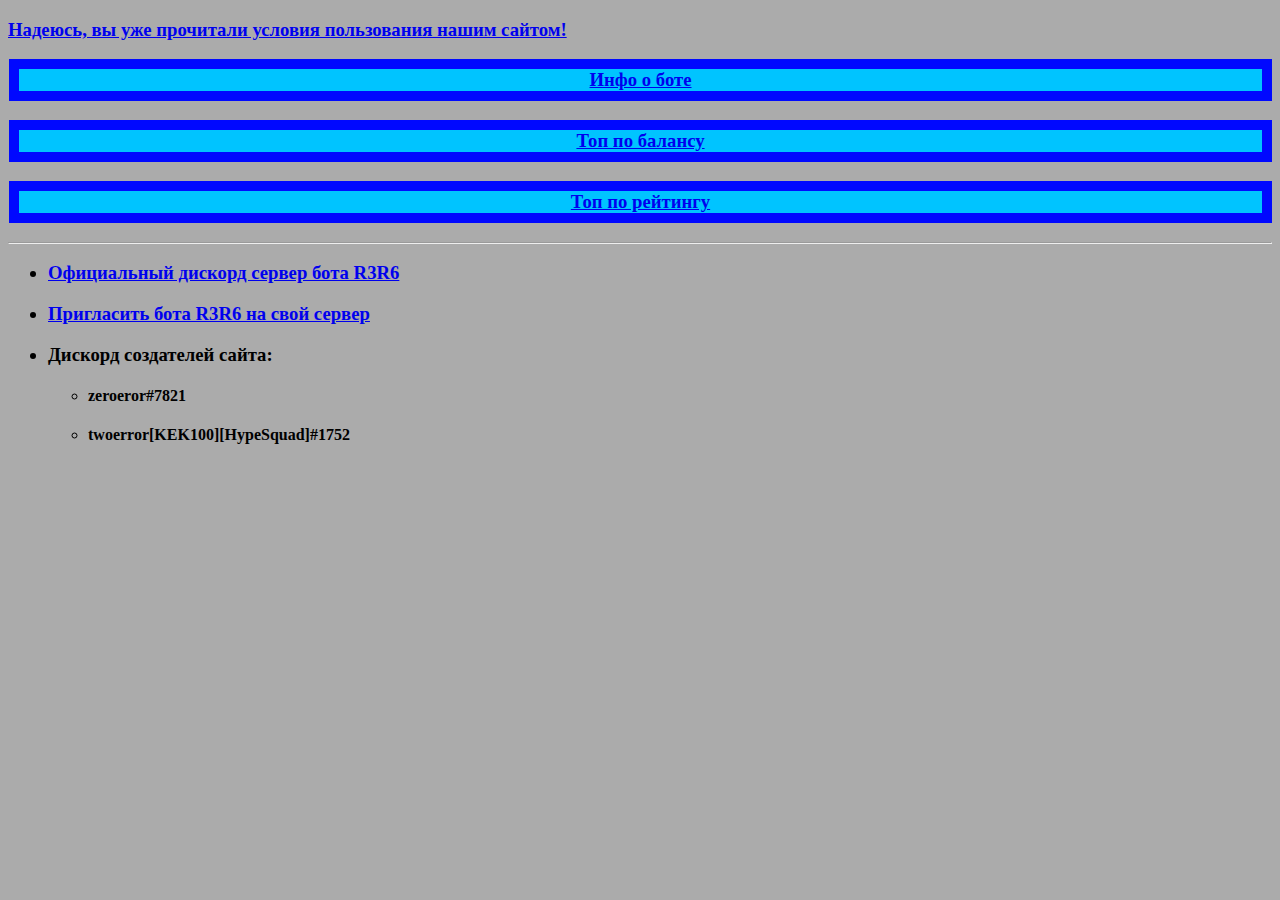
<file: index.html>
<!DOCTYPE html>
<html>
<head>
    <title>R4D4</title>
    <meta charset="utf-8">
    <meta name="description" content="Сайт пользования ботом R4D4">
    <link rel="stylesheet" href="style.css">
    <base href="https://twoerror.github.io/">
 
    <link rel="icon" href="favicon.ico">

    <script src="https://yastatic.net/s3/passport-sdk/autofill/v1/sdk-suggest-with-polyfills-latest.js"></script>
    <script src="https://yastatic.net/s3/passport-sdk/autofill/v1/sdk-suggest-token-with-polyfills-latest.js"></script>
    <script>window.YaAuthSuggest.init(
    {
      client_id: "8d5e7e2bccc74aa98302ac6ce34783fd",
      response_type: "token",
      redirect_uri: "https://twoerror.github.io/"
    },
    "https://twoerror.github.io",
    {
      view: "button",
      parentId: "buttonContainerId",
      buttonSize: 'xs',
      buttonView: 'additional',
      buttonTheme: 'dark',
      buttonBorderRadius: "22",
      buttonIcon: 'ya',
    }
  )
  .then(({handler}) => handler())
  .then(data => console.log('Сообщение с токеном', data))
  .catch(error => console.log('Обработка ошибки', error))</script>
    
    <H3><a href="https://www.youtube.com/watch?v=dQw4w9WgXcQ" target="_blank">
    Надеюсь, вы уже прочитали условия пользования нашим сайтом!
    </a></H3>
</head>
<body style="background-color: rgb(171, 171, 171)">
    
    <H3 class="l_centr" align="center" ><a href="https://twoerror.github.io/info">Инфо о боте</a></H3>
    <H3 class="l_centr" align="center" ><a href="https://twoerror.github.io/top_balance/">Топ по балансу</a></H3>
    <H3 class="l_centr" align="center" ><a href="https://twoerror.github.io/top_reiting/">Топ по рейтингу</a></H3>





    <hr>
    <ul>
        <H3><li><a href="https://discord.gg/czCYnrgUjX" target="_blank">Официальный дискорд сервер бота R3R6</a></li></H3>
        <H3><li><a href="https://www.youtube.com/watch?v=dQw4w9WgXcQ" target="_blank">Пригласить бота R3R6 на свой сервер</a></li>
        </H3>
        <H3><li>Дискорд создателей сайта:</li></H3>
        <ul>
        	<H4><li>zeroeror#7821</li></H4>
        	<H4><li>twoerror[KEK100][HypeSquаd]#1752</li></H4>




        </ul>
    </ul>
</body>
</html>
</file>
<file: style.css>
[class="topbablo"]{
	color:red;
}
[class="cpurple"]{
	color:purple;
}
[class="top"]{
	color:blue;
}
[class="message"]{
    	color: grey;
	background-color: #7FFFD4;
    	border: 0px solid #0f195c;
	margin-left:0px;
}
[class="l_centr"]{
    	color: red;
	background-color: #00c4ff;
    	border: 10px solid #0008ff;
	margin-left:1px;
}
[class="backg"]{
	background-color: grey;
  	width: 1400px;
 	height: 800px;
}

/* ⣿⣿⣿⣿⣿⣿⣿⣿⣿⣿⣿⣿⣿⣿⣿⣿⣿⣿⣿⣿⣿⣿⣿⣿⣿⣿⣿⣿⣿⣿⣿⣿⣿⣿⣿⣿⣿⣿⣿⡿⠟⠋⠉⣹⣿⣿⣿⣿⣿⣿⣿⣿⣿⣿⣿⣿⣿⣿⣿⣿⣿⣿⣿⣿⣿⣿⣿⣿⣿⣿
⣿⣿⣿⣿⣿⣿⣿⣿⣿⣿⣿⣿⣿⣿⣿⣿⣿⣿⣿⣿⣿⣿⣿⣿⣿⣿⣿⣿⣿⣿⣿⣿⣿⣿⠿⠛⢋⣉⠤⠒⢈⠔⣠⣿⣿⣿⣿⣿⣿⣿⣿⣿⣿⣿⣿⣿⣿⣿⣿⣿⣿⣿⣿⣿⣿⣿⣿⣿⣿⣿
⣿⣿⣿⣿⣿⣿⣿⣿⣿⣿⣿⣿⣿⣿⣿⣿⣿⣿⣿⣿⣿⣿⣿⣿⣿⣿⣿⣿⣿⣿⡿⠛⣁⠤⠒⠉⠁⠀⢀⣔⣁⣈⣙⣛⣛⣛⣉⢤⠀⣿⣿⣿⣿⣿⣿⣿⣿⣿⣿⣿⣿⣿⣿⣿⣿⣿⣿⣿⣿⣿
⣿⣿⣿⣿⣿⣿⣿⣿⣿⣿⣿⣿⣿⣿⣿⣿⣿⣿⣿⣿⣿⣿⣿⣿⣿⣿⣿⣿⡿⠋⡴⠊⠀⠀⠀⠀⠀⠀⠀⠀⠀⠀⠀⠉⠉⠁⡠⠋⣰⣿⣿⣿⣿⣿⣿⣿⣿⣿⣿⣿⣿⣿⣿⣿⣿⣿⣿⣿⣿⣿
⣿⣿⣿⣿⣿⣿⣿⣿⣿⣿⣿⣿⣿⣿⣿⣿⣿⣿⣿⣿⣿⣿⣿⣿⣿⣿⣿⡟⢡⠎⠀⠀⠀⠀⠀⠀⠀⠀⠀⠀⠀⠀⠀⠈⠐⢌⡀⢾⣿⣿⣿⣿⣿⣿⣿⣿⣿⣿⣿⣿⣿⣿⣿⣿⣿⣿⣿⣿⣿⣿
⣿⣿⣿⣿⣿⣿⣿⣿⣿⣿⣿⣿⣿⣿⣿⣿⣿⣿⣿⣿⣿⣿⣿⣿⣿⣿⠏⡠⠛⠁⢀⡀⠀⠀⠀⠀⠀⠀⠀⠀⠀⠀⠀⠀⠀⠀⠙⢦⠙⢿⣿⣿⣿⣿⣿⣿⣿⣿⣿⣿⣿⣿⣿⣿⣿⣿⣿⣿⣿⣿
⣿⣿⣿⣿⣿⣿⣿⣿⣿⣿⣿⣿⣿⣿⣿⣿⣿⣿⣿⣿⣿⣿⣿⣿⠿⢁⠔⠁⠀⠀⠁⠀⠀⠀⠀⠀⠀⠀⠀⠀⠀⠀⠀⠀⠀⠀⠀⠀⠱⡄⢻⣿⣿⣿⣿⣿⣿⣿⣿⣿⣿⣿⣿⣿⣿⣿⣿⣿⣿⣿
⣿⣿⣿⣿⣿⣿⣿⣿⣿⣿⣿⣿⣿⣿⣿⣿⣿⣿⣿⣿⣿⣿⠟⢁⡴⠃⠀⠀⠀⠀⠀⠀⠀⠀⠀⠀⠀⠀⠀⠀⠀⠀⠀⠀⠀⠀⠈⠆⠀⠘⣆⠙⣿⣿⣿⣿⣿⣿⣿⣿⣿⣿⣿⣿⣿⣿⣿⣿⣿⣿
⣿⣿⣿⣿⣿⣿⣿⣿⣿⣿⣿⣿⣿⣿⣿⣿⣿⣿⣿⠿⢋⣠⠞⠉⠠⠀⣠⡴⠶⣶⣦⠀⠀⠀⠀⠀⠀⠀⠀⠀⠀⠀⠀⠀⠀⠀⠀⠀⠀⠀⠘⣆⠹⣿⣿⣿⣿⣿⣿⣿⣿⣿⣿⣿⣿⣿⣿⣿⣿⣿
⣿⣿⣿⣿⣿⣿⣿⣿⣿⣿⣿⣿⣿⣿⣿⣿⡿⠋⣠⠴⠋⠀⠀⢠⢃⣾⣏⡀⢰⣿⣿⡇⠀⠀⠀⠀⠀⠀⠀⠀⠀⠀⢀⣀⡀⠀⠀⠀⠀⠀⠀⠸⡄⢿⣿⣿⣿⣿⣿⣿⣿⣿⣿⣿⣿⣿⣿⣿⣿⣿
⣿⣿⣿⣿⣿⣿⣿⣿⣿⣿⣿⣿⣿⣿⠟⢁⡴⠛⠁⠀⠀⠀⠀⡎⣾⣿⣿⣿⣿⣿⡿⠇⠀⠀⠀⠀⠀⠀⠀⢀⣴⠟⠛⠛⣿⣶⡀⠀⠀⠀⠀⠀⢳⡈⠻⣿⣿⣿⣿⣿⣿⣿⣿⣿⣿⣿⣿⣿⣿⣿
⣿⣿⣿⣿⣿⣿⣿⣿⣿⣿⣿⣿⠟⣡⠞⠉⠀⠀⠀⠀⠀⠀⠸⠈⣿⡿⠿⠿⢿⣿⠇⠀⠀⠀⠀⠀⠀⠀⠀⣾⣧⡀⡀⢰⣿⣿⣿⠀⠀⠀⠀⠀⠈⠘⡄⢻⣿⣿⣿⣿⣿⣿⣿⣿⣿⣿⣿⣿⣿⣿
⣿⣿⣿⣿⣿⣿⣿⣿⣿⣿⡿⢁⠜⠁⠀⠀⠀⠀⠀⠀⠀⡠⠃⠀⠈⠓⠂⠀⠘⠁⠀⠀⠀⠀⠀⠀⠀⠀⢸⣿⣿⣿⣿⣿⣿⣿⠿⠀⠀⠀⠗⠀⠀⠀⠘⢆⠹⣿⣿⣿⣿⣿⣿⣿⣿⣿⣿⣿⣿⣿
⣿⣿⣿⣿⣿⣿⣿⣿⣿⠏⣠⠋⠀⠀⠀⠀⠀⠀⠀⢠⠞⠀⠀⠀⠀⠀⠀⢀⠀⠀⠀⠀⠀⠀⠈⠁⠀⠀⠘⣿⣿⠿⠿⠿⢿⣿⠃⠀⠀⠀⠀⠀⠀⠀⠀⠀⠳⣌⠻⣿⣿⣿⣿⣿⣿⣿⣿⣿⣿⣿
⣿⣿⣿⣿⣿⣿⣿⣿⣿⢀⡇⠀⠀⠀⠀⠀⠀⠀⠀⡞⠀⠀⠀⠀⠀⠀⠀⠸⣠⣴⣦⣤⣀⣀⠀⠀⣴⡄⠀⠈⠻⢶⣤⡤⠞⠁⠀⠀⠀⠀⠀⠀⠀⠀⠀⠀⠀⠈⠳⣌⠛⢿⣿⣿⣿⣿⣿⣿⣿⣿
⣿⣿⣿⣿⣿⣿⣿⣿⣿⢸⡀⠀⠀⠀⠀⠀⠀⠀⠀⣇⠀⠀⠀⠀⠀⠀⠀⠀⢸⣿⣿⣿⣿⣿⣷⣾⣿⡇⠀⠀⠀⠀⠀⠀⠀⡆⠀⠀⠀⠀⠀⠀⠀⠀⠀⠀⠀⠀⠀⠀⠑⢦⡙⢻⣿⣿⣿⣿⣿⣿
⣿⣿⣿⣿⣿⣿⣿⣿⣿⠈⡇⠀⠀⠀⠀⠀⠀⠀⠀⢹⡄⠀⠀⠀⠀⠀⠀⠀⢸⣿⣿⣿⣿⣿⣿⣿⣿⠃⠀⠀⠀⠀⡀⠀⢰⡇⠀⠀⠀⠀⠀⠀⠀⠀⠀⠀⠀⠀⠀⠀⠀⠀⠙⣆⢹⣿⣿⣿⣿⣿
⣿⣿⣿⣿⣿⣿⣿⣿⣿⣆⠘⣄⠀⠀⠀⠀⠀⠀⡠⠤⠿⣄⠀⠀⠀⠀⠀⠀⠀⢿⣿⣿⣿⡿⠟⠛⢹⠀⠀⠀⠔⢁⣀⣠⣸⡇⠀⠀⠀⠀⠀⠀⠀⠀⠀⠀⠀⠀⠀⠀⠀⠀⠀⢸⠀⣿⣿⣿⣿⣿
⣿⣿⣿⣿⣿⣿⣿⣿⣿⣿⣧⡈⠢⢀⡀⠀⣠⠋⠀⠀⠀⠈⣣⣄⠀⠀⠀⠀⠀⠈⢿⣿⠏⠀⠀⠀⠂⠀⠀⣠⠞⠉⠀⠀⠀⢷⠀⠀⠀⠀⠀⠀⠀⠀⠀⠀⠀⠀⠀⠀⠀⠀⠀⣼⢀⣿⣿⣿⣿⣿
⣿⣿⣿⣿⣿⣿⣿⣿⣿⣿⣿⣿⣷⣶⡄⢩⠃⠀⠀⡠⠚⠉⡽⠛⢓⣤⣀⠀⠀⠀⠈⠋⠀⠀⠀⠀⠀⠀⡰⠁⠀⠀⠀⠀⠀⠈⢧⡀⠀⠀⠀⠀⠀⠀⠀⠀⠀⠀⠀⠀⠀⠀⣰⠃⣼⣿⣿⣿⣿⣿
⣿⣿⣿⣿⣿⣿⣿⣿⣿⣿⣿⣿⣿⡿⠃⣨⠔⠚⢹⠁⠀⠀⠀⠐⠁⠀⠈⢿⣇⠀⠀⢀⠤⣀⣀⠤⢤⡤⠧⡀⠀⠀⠀⠀⠀⠀⠀⠙⢦⡀⠀⠀⠀⠀⠀⠀⠀⠀⠀⠀⣠⠞⣡⣼⣿⣿⣿⣿⣿⣿
⣿⣿⣿⣿⣿⣿⣿⣿⣿⣿⣿⡿⠋⡴⠊⠁⠀⠀⠈⡆⠀⠀⠀⠀⠀⠀⢀⠞⣿⡄⢠⠃⠀⢰⠁⠀⢸⠀⠀⠈⣆⠀⠀⠀⠀⠀⠀⠀⠀⠉⠳⡤⣄⣀⠀⣀⣀⠤⠖⢋⣡⣼⣿⣿⣿⣿⣿⣿⣿⣿
⣿⣿⣿⣿⣿⣿⣿⣿⣿⣿⡿⢁⡞⠁⠀⠀⠀⠀⠀⠘⢦⡀⠀⠀⠠⠐⡇⠀⠘⠧⣸⠀⠀⠸⠀⠀⠘⠀⠀⠀⢸⠢⡤⣀⠀⠀⠀⠀⠀⠀⠀⣧⠠⣤⣤⣤⣴⣶⣾⣿⣿⣿⣿⣿⣿⣿⣿⣿⣿⣿
⣿⣿⣿⣿⣿⣿⣿⣿⣿⡿⢁⡟⠀⠀⠀⠀⠀⠀⠀⠀⠀⠈⠑⠒⠀⢰⠁⠀⠀⠀⠈⡆⠀⠀⠀⠀⠀⠀⠀⣠⠎⠀⠈⠲⡍⠢⡀⠀⠀⠀⠀⢸⠀⣿⣿⣿⣿⣿⣿⣿⣿⣿⣿⣿⣿⣿⣿⣿⣿⣿
⣿⣿⣿⣿⣿⣿⣿⣿⣿⠇⣼⠀⠀⠀⠀⠀⠀⠀⠀⠀⠀⠀⠀⠀⢀⠆⠀⠀⠀⠀⠀⣿⠢⢄⣀⣀⡠⠴⠊⠁⠀⠀⠀⠀⠈⢦⠀⠀⠀⠀⠀⢸⠀⣿⣿⣿⣿⣿⣿⣿⣿⣿⣿⣿⣿⣿⣿⣿⣿⣿
⣿⣿⣿⣿⣿⣿⣿⣿⣿⠀⡏⠀⠀⠀⠀⠀⠀⠀⠀⠀⠀⠀⠀⢠⠎⠀⠀⠀⠀⠀⠀⢸⡀⠀⠀⠀⠀⠀⠀⠀⠀⠀⠀⠀⠀⠀⢧⠀⠀⠀⠀⢸⠀⣿⣿⣿⣿⣿⣿⣿⣿⣿⣿⣿⣿⣿⣿⣿⣿⣿
⣿⣿⣿⣿⣿⣿⣿⣿⣿⠀⡇⠀⠀⠀⠀⠀⠀⠀⠀⠀⠀⠀⡴⠃⠀⠀⠀⠀⠀⠀⠀⠈⣇⠀⠀⠀⠀⠀⠀⠀⠀⠀⠀⠀⠀⠀⠈⠆⠀⠀⠀⣸⠀⣿⣿⣿⣿⣿⣿⣿⣿⣿⣿⣿⣿⣿⣿⣿⣿⣿
⣿⣿⣿⣿⣿⣿⣿⣿⣿⡄⢳⠀⠀⠀⠀⠀⠀⠀⠀⠀⡠⠊⠀⠀⠀⠀⠀⠀⠀⠀⠀⠀⠸⡄⠀⠀⠀⠀⠀⠀⠀⠀⠀⠀⠀⠀⠀⠀⠀⠀⠀⡟⢸⣿⣿⣿⣿⣿⣿⣿⣿⣿⣿⣿⣿⣿⣿⣿⣿⣿
⣿⣿⣿⣿⣿⣿⣿⣿⣿⣇⠘⡄⠀⠀⠀⠀⠀⢀⣠⠎⠀⠀⠀⠀⠀⠀⠀⠀⠀⠀⠀⠀⠀⠹⡄⠀⠀⠀⠀⠀⠀⠀⠀⠀⠀⠀⠀⠀⠀⠀⢀⠇⣼⣿⣿⣿⣿⣿⣿⣿⣿⣿⣿⣿⣿⣿⣿⣿⣿⣿
⣿⣿⣿⣿⣿⣿⣿⣿⣿⣿⣧⡘⠦⣀⣀⣤⠔⢁⡟⠀⠀⠀⠀⠀⠀⠀⠀⠀⠀⠀⠀⠀⠀⠀⠙⢦⡀⠀⠀⠀⠀⠀⠀⠀⠀⠀⠀⠀⠀⠀⠸⢀⣿⣿⣿⣿⣿⣿⣿⣿⣿⣿⣿⣿⣿⣿⣿⣿⣿⣿
⣿⣿⣿⣿⣿⣿⣿⣿⣿⣿⣿⣷⣶⣤⣤⣤⠆⣾⠁⠀⠀⠀⠀⠀⠀⠀⠀⠀⠀⠀⠀⠀⠀⠀⠀⠀⠙⢦⣀⠀⠀⠀⠀⠀⠀⠀⠀⠀⠀⠀⠄⣸⣿⣿⣿⣿⣿⣿⣿⣿⣿⣿⣿⣿⣿⣿⣿⣿⣿⣿
⣿⣿⣿⣿⣿⣿⣿⣿⣿⣿⣿⣿⣿⣿⣿⡟⢰⡏⠀⠀⠀⠀⠀⠀⠀⠀⠀⠀⠀⠀⠀⠀⠀⠀⠀⠀⠀⠀⠈⠓⠦⣄⣀⠀⠀⠀⠀⢀⣠⠌⣰⣿⣿⣿⣿⣿⣿⣿⣿⣿⣿⣿⣿⣿⣿⣿⣿⣿⣿⣿
⣿⣿⣿⣿⣿⣿⣿⣿⣿⣿⣿⣿⣿⣿⣿⡇⢸⠇⠀⠀⠀⠀⠀⠀⠀⠀⠀⠀⠀⠀⠀⠀⠀⠀⠀⠀⠀⠀⠀⠀⠀⠀⠈⠉⠉⠉⠉⢹⡀⣾⣿⣿⣿⣿⣿⣿⣿⣿⣿⣿⣿⣿⣿⣿⣿⣿⣿⣿⣿⣿
⣿⣿⣿⣿⣿⣿⣿⣿⣿⣿⣿⣿⣿⣿⣿⠇⣿⠀⠀⠀⠀⠀⠀⠀⠀⠀⠀⠀⠀⠀⠀⠀⠀⠀⠀⠀⠀⠀⠀⠀⠀⠀⠀⠀⠀⠀⠀⠈⣇⠸⣿⣿⣿⣿⣿⣿⣿⣿⣿⣿⣿⣿⣿⣿⣿⣿⣿⣿⣿⣿
⣿⣿⣿⣿⣿⣿⣿⣿⣿⣿⣿⣿⣿⣿⣿⣄⣉⣀⣀⣀⣀⣀⣀⣀⣀⣀⣀⣀⣀⣀⣀⣀⣀⣀⣀⣀⣀⣀⣀⣀⣀⣀⣀⣀⣀⣀⣀⣀⣈⣠⣿⣿⣿⣿⣿⣿⣿⣿⣿⣿⣿⣿⣿⣿⣿⣿⣿⣿⣿⣿
</file>
